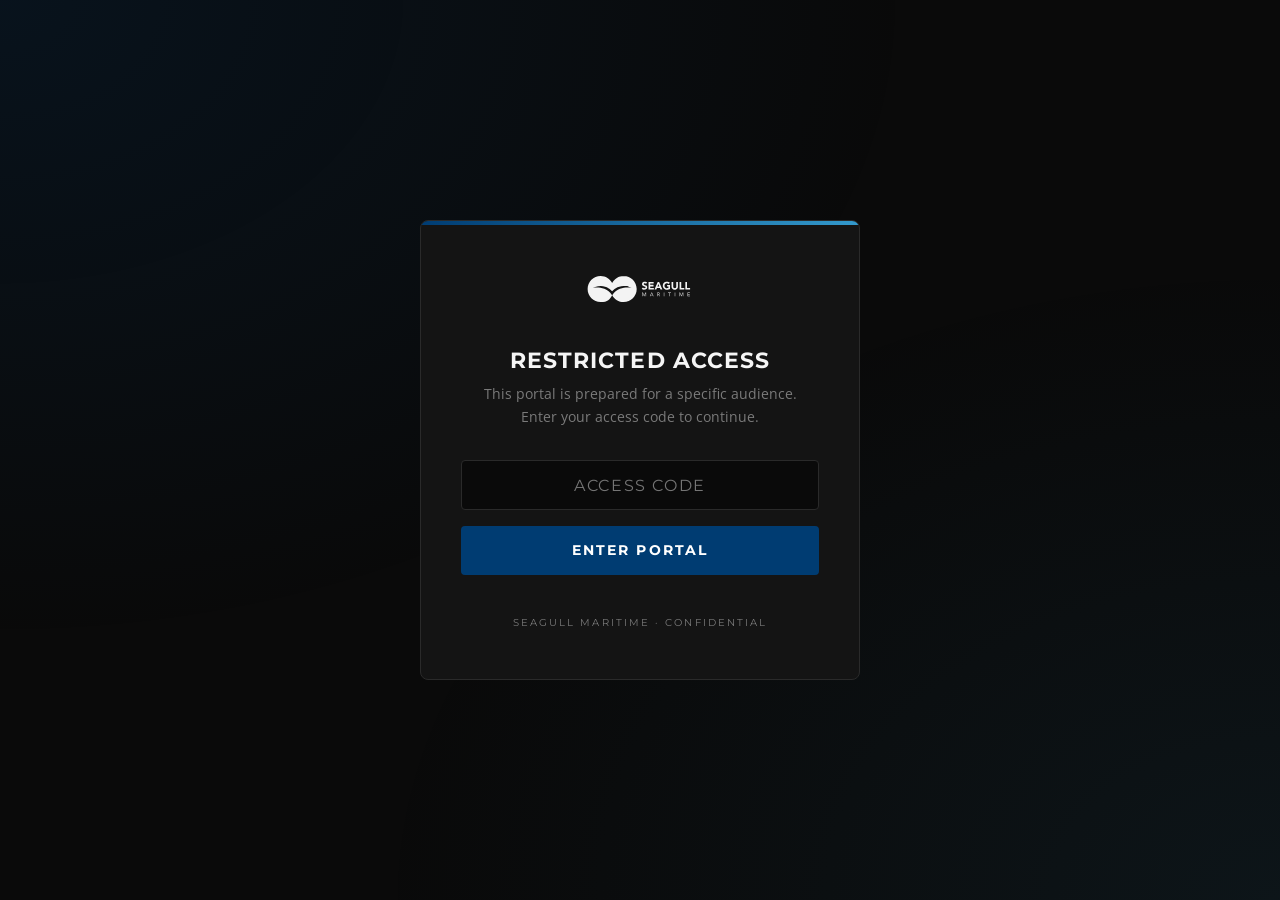
<file: index.html>
<!DOCTYPE html>
<html lang="en">
<head>
    <meta charset="UTF-8">
    <meta name="viewport" content="width=device-width, initial-scale=1.0">
    <meta name="robots" content="noindex, nofollow">
    <title>Seagull Maritime · Malta Compliance Portal</title>
    <link rel="preconnect" href="https://fonts.googleapis.com">
    <link rel="preconnect" href="https://fonts.gstatic.com" crossorigin>
    <link href="https://fonts.googleapis.com/css2?family=Montserrat:wght@400;600;700;800&family=Open+Sans:wght@400;600&display=swap" rel="stylesheet">
    <link rel="stylesheet" href="assets/css/malta.css?v=2">
    <style>
        /* Hero logo stage hidden on mobile */
        @media (max-width: 860px) {
            .hero__visual { display: none !important; }
            .hero__inner { grid-template-columns: 1fr !important; }
        }
        /* Malta hero treatment — 8-pointed cross silhouette as visual anchor */
        .malta-mark {
            width: 100%;
            max-width: 320px;
            height: auto;
            opacity: 0.85;
            filter: drop-shadow(0 0 24px rgba(0, 60, 114, 0.4));
        }
    </style>
</head>
<body>
    <!-- Gate enforcement -->
    <script src="assets/js/gate.js"></script>
    <script>window.MaltaGate && window.MaltaGate.enforce();</script>

    <!-- Header -->
    <header class="site-header">
        <div class="site-header__inner">
            <a href="index.html" class="site-header__logo" aria-label="Seagull Maritime">
                <img src="assets/img/seagull-white.svg" alt="Seagull Maritime">
            </a>
            <div class="site-header__prepared-for">
                <span class="eyebrow" style="padding-left:0;">Malta · 2026</span>
            </div>
        </div>
    </header>

    <!-- Hero -->
    <section class="hero">
        <div class="hero__bg-accent"></div>
        <div class="hero__bars"></div>
        <div class="hero__bars-2"></div>
        <div class="container hero__inner">
            <div class="hero__text">
                <span class="eyebrow">Voluntary Compliance Pack · 2026</span>
                <h1 class="hero__title">Ready for<br>Malta.</h1>
                <p class="hero__tagline">
                    A single, organised home for everything the Licensing Board
                    would expect to see — prepared proactively, available on request,
                    ready for interim recognition or formal review.
                </p>
                <dl class="hero__meta">
                    <div>
                        <dt>Prepared by</dt>
                        <dd>Seagull Maritime</dd>
                    </div>
                    <div>
                        <dt>For the attention of</dt>
                        <dd>Transport Malta · Licensing Board</dd>
                    </div>
                    <div>
                        <dt>Framework</dt>
                        <dd>S.L. 480.05 Schedule</dd>
                    </div>
                </dl>
            </div>
            <div class="hero__visual">
                <div class="hero__logo-stage">
                    <!-- Maltese cross + compass — subtle, institutional -->
                    <svg class="malta-mark" viewBox="0 0 200 200" xmlns="http://www.w3.org/2000/svg" aria-hidden="true">
                        <defs>
                            <linearGradient id="mc-grad" x1="0" y1="0" x2="1" y2="1">
                                <stop offset="0%" stop-color="#2E6BB8"/>
                                <stop offset="100%" stop-color="#003C72"/>
                            </linearGradient>
                        </defs>
                        <!-- 8-pointed Maltese cross (stylised) -->
                        <g fill="url(#mc-grad)" stroke="#3399CC" stroke-width="1.5" stroke-linejoin="round">
                            <polygon points="100,20 115,60 140,45 125,80 160,85 125,100 140,140 115,130 100,170 85,130 60,140 75,100 40,85 75,80 60,45 85,60"/>
                        </g>
                        <!-- Outer compass ring -->
                        <circle cx="100" cy="100" r="92" fill="none" stroke="#3399CC" stroke-width="0.8" stroke-dasharray="2 4" opacity="0.55"/>
                        <!-- Cardinal ticks -->
                        <g stroke="#3399CC" stroke-width="1.2" opacity="0.7">
                            <line x1="100" y1="4" x2="100" y2="14"/>
                            <line x1="100" y1="186" x2="100" y2="196"/>
                            <line x1="4" y1="100" x2="14" y2="100"/>
                            <line x1="186" y1="100" x2="196" y2="100"/>
                        </g>
                    </svg>
                </div>
            </div>
        </div>
    </section>

    <!-- Sections -->
    <section class="section">
        <div class="container">
            <div class="section__head">
                <span class="accent-bar"></span>
                <h2>What's inside</h2>
                <p>Six sections, each mapped to an element of the S.L. 480.05 Schedule — so a Licensing Board reviewer can see, at a glance, that every statutory touchpoint has been thought about, evidenced, and kept live.</p>
            </div>

            <div class="cards">

                <a href="approach/index.html" class="card">
                    <div class="card__index">01 · Approach</div>
                    <div class="card__title">Our Approach</div>
                    <div class="card__body">
                        Who we are, how we operate in Malta, and why we have chosen to prepare this pack voluntarily — ahead of any formal request.
                    </div>
                    <div class="card__cta">Open section</div>
                </a>

                <a href="standing/index.html" class="card">
                    <div class="card__index">02 · Standing</div>
                    <div class="card__title">Corporate Standing &amp; Insurance</div>
                    <div class="card__body">
                        Maltese incorporation, ownership structure, certified insurance policies, and the general corporate record required by the Schedule.
                    </div>
                    <div class="card__cta">Open section</div>
                </a>

                <a href="systems/index.html" class="card">
                    <div class="card__index">03 · Systems</div>
                    <div class="card__title">Management Systems</div>
                    <div class="card__body">
                        ISO 28007, 9001, 28000, 45001 and 18788 alignment — the QMS / RMS evidence the Schedule expects to see from an internationally-recognised accreditation body.
                    </div>
                    <div class="card__cta">Open section</div>
                </a>

                <a href="procedures/index.html" class="card">
                    <div class="card__index">04 · Procedures</div>
                    <div class="card__title">SOPs &amp; Rules on Use of Force</div>
                    <div class="card__body">
                        Standard Operating Procedures, Rules on the Use of Force, and operational controls for PCASP teams deployed from Malta-licensed engagements.
                    </div>
                    <div class="card__cta">Open section</div>
                </a>

                <a href="personnel/index.html" class="card">
                    <div class="card__index">05 · Personnel</div>
                    <div class="card__title">Personnel &amp; PCASP</div>
                    <div class="card__body">
                        Qualifications, training, competence records and the PCASP roster — available on request, evidencing every operator deployed under Maltese scope.
                    </div>
                    <div class="card__cta">Open section</div>
                </a>

                <a href="live.html" class="card">
                    <div class="card__index">06 · Live</div>
                    <div class="card__title">Ongoing Updates</div>
                    <div class="card__body">
                        A living feed of document updates, new releases and compliance movements — so the Licensing Board always sees the latest, not a snapshot.
                    </div>
                    <div class="card__cta">See latest</div>
                </a>

            </div>
        </div>
    </section>

    <!-- Footer -->
    <footer class="site-footer">
        <div class="site-footer__inner">
            <div class="site-footer__mark">
                <img src="assets/img/seagull-white.svg" alt="Seagull Maritime">
            </div>
            <div class="site-footer__tag">
                Your Watch.
                <strong>Our Standard.</strong>
            </div>
            <div class="site-footer__meta">
                Confidential · Prepared for Transport Malta Licensing Board · 2026
            </div>
        </div>
    </footer>
</body>
</html>
</file>
<file: assets/css/malta.css>
/* =========================================================
   SEAGULL MARITIME × MALTA LICENSING PORTAL
   Design system v0.1 — Piece 1 foundation
   ========================================================= */

:root {
    /* Core palette */
    --black: #0A0A0A;
    --surface: #141414;
    --surface-raised: #1C1C1C;
    --surface-border: #2A2A2A;

    /* Malta palette (Seagull navy + institutional blue accent) */
    --malta-primary: #003C72;
    --malta-primary-bright: #2E6BB8;
    --malta-accent: #3399CC;
    --malta-accent-bright: #4FB3E0;

    /* Text */
    --text-primary: #F5F5F5;
    --text-secondary: #B8B8B8;
    --text-muted: #7A7A7A;

    /* Accents */
    --glow-primary: 0 0 32px rgba(0, 60, 114, 0.45);
    --glow-accent: 0 0 24px rgba(51, 153, 204, 0.30);

    /* Type */
    --font-display: 'Montserrat', system-ui, -apple-system, sans-serif;
    --font-body: 'Open Sans', system-ui, -apple-system, sans-serif;

    /* Layout */
    --radius: 4px;
    --radius-lg: 8px;
    --max-width: 1280px;
    --section-pad: clamp(2rem, 6vw, 6rem);
}

/* ========== Reset ========== */
*, *::before, *::after {
    box-sizing: border-box;
    margin: 0;
    padding: 0;
}

html {
    scroll-behavior: smooth;
    -webkit-font-smoothing: antialiased;
}

body {
    font-family: var(--font-body);
    background: var(--black);
    color: var(--text-primary);
    line-height: 1.6;
    min-height: 100vh;
    overflow-x: hidden;
}

/* Subtle texture on body — depth without noise */
body::before {
    content: '';
    position: fixed;
    inset: 0;
    background:
        radial-gradient(ellipse at top left, rgba(0, 60, 114, 0.18) 0%, transparent 50%),
        radial-gradient(ellipse at bottom right, rgba(51, 153, 204, 0.08) 0%, transparent 50%);
    pointer-events: none;
    z-index: 0;
}

/* ========== Typography ========== */
h1, h2, h3, h4 {
    font-family: var(--font-display);
    font-weight: 700;
    letter-spacing: -0.01em;
    line-height: 1.2;
}

h1 {
    font-size: clamp(2.25rem, 5vw, 4rem);
    text-transform: uppercase;
    letter-spacing: 0.02em;
}

h2 {
    font-size: clamp(1.75rem, 3vw, 2.5rem);
    text-transform: uppercase;
}

h3 {
    font-size: 1.25rem;
    text-transform: uppercase;
    letter-spacing: 0.03em;
}

p { color: var(--text-secondary); }

.eyebrow {
    font-family: var(--font-display);
    font-size: 0.75rem;
    font-weight: 600;
    text-transform: uppercase;
    letter-spacing: 0.2em;
    color: var(--malta-accent);
    display: inline-block;
    position: relative;
    padding-left: 2.5rem;
}
.eyebrow::before {
    content: '';
    position: absolute;
    left: 0;
    top: 50%;
    width: 2rem;
    height: 2px;
    background: var(--malta-primary);
}

/* ========== Layout ========== */
.container {
    max-width: var(--max-width);
    margin: 0 auto;
    padding: 0 clamp(1.25rem, 4vw, 3rem);
    position: relative;
    z-index: 1;
}

/* ========== Header ========== */
.site-header {
    position: sticky;
    top: 0;
    background: rgba(10, 10, 10, 0.92);
    backdrop-filter: blur(12px);
    border-bottom: 1px solid var(--surface-border);
    z-index: 100;
}

.site-header__inner {
    display: flex;
    align-items: center;
    justify-content: space-between;
    padding: 1rem clamp(1.25rem, 4vw, 3rem);
    max-width: var(--max-width);
    margin: 0 auto;
}

.site-header__logo img {
    height: 42px;
    width: auto;
    display: block;
}

.site-header__prepared-for {
    display: flex;
    align-items: center;
    gap: 0.75rem;
    font-family: var(--font-display);
    font-size: 0.7rem;
    font-weight: 600;
    text-transform: uppercase;
    letter-spacing: 0.15em;
    color: var(--text-muted);
}

.site-header__prepared-for::before {
    content: 'Prepared for';
    color: var(--text-muted);
}

/* ========== Back-to-home breadcrumb ==========
   Sits directly below the site header on chapter pages.
   Homepage (index.html) does not include this strip. */
.page-back {
    background: rgba(0, 60, 114, 0.18);
    border-bottom: 1px solid rgba(255, 255, 255, 0.05);
    padding: 0.7rem 0;
}
.page-back__inner {
    max-width: var(--max-width);
    margin: 0 auto;
    padding: 0 1.5rem;
}
.page-back__link {
    font-family: var(--font-display);
    font-size: 0.82rem;
    font-weight: 600;
    letter-spacing: 0.04em;
    color: var(--malta-accent-bright);
    text-decoration: none;
    display: inline-flex;
    align-items: center;
    gap: 0.45rem;
    transition: color 0.15s ease, transform 0.15s ease;
}
.page-back__link:hover {
    color: #ffffff;
    transform: translateX(-2px);
}
.page-back__arrow {
    font-size: 1rem;
    line-height: 1;
}

/* ========== Inline VIEW button (used in evidence tables) ========== */
.view-btn {
    display: inline-flex;
    align-items: center;
    gap: 0.4rem;
    padding: 0.35rem 0.75rem;
    background: rgba(51, 153, 204, 0.12);
    border: 1px solid var(--malta-accent);
    border-radius: 3px;
    font-family: var(--font-display);
    font-size: 0.7rem;
    font-weight: 700;
    letter-spacing: 0.1em;
    text-transform: uppercase;
    color: var(--malta-accent-bright);
    text-decoration: none;
    white-space: nowrap;
    transition: background 0.15s ease, color 0.15s ease, transform 0.15s ease;
}
.view-btn:hover {
    background: var(--malta-accent);
    color: #ffffff;
    transform: translateY(-1px);
}
.view-btn__arrow {
    font-size: 0.85rem;
    line-height: 1;
}
.view-btn--muted {
    color: var(--text-muted);
    border-color: var(--surface-border);
    background: transparent;
    cursor: default;
    pointer-events: none;
}

/* ========== Integrated oversight banner (Section 03 Systems) ========== */
.integrated-banner {
    margin: 1.5rem 0 0;
    padding: 1.75rem 2rem;
    background:
        linear-gradient(135deg, rgba(0, 60, 114, 0.45) 0%, rgba(46, 107, 184, 0.18) 100%);
    border: 1px solid var(--malta-accent);
    border-radius: var(--radius-lg);
    position: relative;
    overflow: hidden;
}
.integrated-banner::before {
    content: '';
    position: absolute;
    top: 0; left: 0; right: 0;
    height: 4px;
    background: linear-gradient(90deg, var(--malta-primary), var(--malta-accent), var(--malta-accent-bright));
}
.integrated-banner__label {
    font-family: var(--font-display);
    font-size: 0.72rem;
    font-weight: 700;
    text-transform: uppercase;
    letter-spacing: 0.2em;
    color: var(--malta-accent-bright);
    margin-bottom: 0.4rem;
}
.integrated-banner__title {
    font-family: var(--font-display);
    font-size: 1.4rem;
    font-weight: 700;
    color: var(--text-primary);
    margin-bottom: 0.6rem;
    letter-spacing: -0.01em;
    line-height: 1.2;
}
.integrated-banner__body {
    font-size: 0.95rem;
    color: var(--text-secondary);
    line-height: 1.6;
    max-width: 800px;
}

/* ========== ISO card "View certificate" link ========== */
.iso-card__cert-link {
    display: inline-flex;
    align-items: center;
    gap: 0.35rem;
    margin-top: 0.7rem;
    font-family: var(--font-display);
    font-size: 0.7rem;
    font-weight: 700;
    letter-spacing: 0.1em;
    text-transform: uppercase;
    color: var(--malta-accent-bright);
    text-decoration: none;
    transition: color 0.15s ease, transform 0.15s ease;
}
.iso-card__cert-link:hover {
    color: #ffffff;
    transform: translateX(2px);
}
.iso-card__cert-link__arrow {
    font-size: 0.85rem;
    line-height: 1;
}

/* ========== Hero ========== */
.hero {
    position: relative;
    padding: clamp(2.25rem, 6vw, 5rem) 0 clamp(1rem, 2vw, 1.75rem);
    overflow: hidden;
}

.hero__bg-accent {
    position: absolute;
    top: 0;
    right: 0;
    width: 60%;
    height: 100%;
    background: linear-gradient(135deg, transparent 60%, rgba(0, 60, 114, 0.06) 100%);
    pointer-events: none;
}

/* Wavy Malta-blue accent band — the signature visual flourish.
   Used in the hero (bottom half) and echoed in the section below.
   MASKED: the hero text column (left 55%) is cut out of the wave
   layer using a linear-gradient mask. Waves are therefore invisible
   where text sits, so we can crank opacity for drama elsewhere. */
.hero__bars {
    position: absolute;
    left: 0;
    right: 0;
    bottom: -6%;
    height: 60%;
    transform: rotate(-4deg) scale(1.1);
    background-image: url('../img/bg-waves-red.svg');
    background-size: 100% 100%;
    background-repeat: no-repeat;
    opacity: 0.85;
    pointer-events: none;
    filter: blur(0.3px);
    /* Left 55% transparent (hides waves behind hero text), */
    /* then smooth ramp to fully opaque at 78% and beyond. */
    -webkit-mask-image: linear-gradient(to right, transparent 0%, transparent 48%, black 78%, black 100%);
    mask-image: linear-gradient(to right, transparent 0%, transparent 48%, black 78%, black 100%);
}

/* Secondary wave — faster, tighter, top-right of hero for depth.
   Sits in empty area by design, so minimal masking needed —
   just a soft top fade so it doesn't clip into the sticky header. */
.hero__bars-2 {
    position: absolute;
    top: -15%;
    right: -10%;
    width: 70%;
    height: 55%;
    transform: rotate(2deg);
    background-image: url('../img/bg-waves-compact.svg');
    background-size: 100% 100%;
    background-repeat: no-repeat;
    opacity: 0.55;
    pointer-events: none;
    -webkit-mask-image: linear-gradient(to bottom, transparent 0%, black 35%, black 100%);
    mask-image: linear-gradient(to bottom, transparent 0%, black 35%, black 100%);
}

/* Single-column layout (mobile) — hero text stacks above the visual,
   so a left-right mask doesn't work. Flip to a top-bottom mask that
   hides the waves behind the upper text block and reveals them lower. */
@media (max-width: 959px) {
    .hero__bars {
        -webkit-mask-image: linear-gradient(to bottom, transparent 0%, transparent 45%, black 75%, black 100%);
        mask-image: linear-gradient(to bottom, transparent 0%, transparent 45%, black 75%, black 100%);
    }
}

.hero__inner {
    position: relative;
    z-index: 2;
    display: grid;
    grid-template-columns: 1fr;
    gap: 3rem;
    align-items: center;
}

@media (min-width: 960px) {
    .hero__inner {
        grid-template-columns: 1.3fr 1fr;
    }
}

.hero__title {
    margin: 1.25rem 0 1.5rem;
    background: linear-gradient(90deg, #FFFFFF 0%, #F5F5F5 50%, #E0E0E0 100%);
    -webkit-background-clip: text;
    background-clip: text;
    -webkit-text-fill-color: transparent;
    /* Pecten is injected after "Shell" as an inline-block image */
}

.hero__title-pecten {
    /* Sized to sit on the cap line of the word "Shell". */
    /* 0.9em scales with the responsive h1 font-size, so it stays balanced */
    /* at every breakpoint without a second media query. */
    height: 0.9em;
    width: auto;
    display: inline-block;
    /* Positive vertical-align lifts the logo up onto the cap line of "Shell" */
    vertical-align: 0.12em;
    margin-left: 0.3em;
    margin-right: 0.05em;
    /* Small drop-shadow so the pecten reads cleanly against the red glow */
    filter: drop-shadow(0 2px 8px rgba(0, 0, 0, 0.4));
}

.hero__tagline {
    font-size: 1.15rem;
    max-width: 42ch;
    color: var(--text-secondary);
    margin-bottom: 2rem;
}

.hero__meta {
    display: flex;
    gap: 2rem;
    flex-wrap: wrap;
    padding-top: 1.5rem;
    border-top: 1px solid var(--surface-border);
    font-family: var(--font-display);
    font-size: 0.8rem;
    text-transform: uppercase;
    letter-spacing: 0.08em;
}
.hero__meta dt {
    color: var(--text-muted);
    margin-bottom: 0.25rem;
}
.hero__meta dd {
    color: var(--malta-accent);
    font-weight: 600;
}

.hero__visual {
    position: relative;
    display: flex;
    align-items: center;
    justify-content: center;
    min-height: 280px;
}

.hero__logo-stage {
    position: relative;
    width: 100%;
    max-width: 420px;
    padding: 0;
    background: transparent;
}

.hero__logo-stage img {
    width: 100%;
    height: auto;
    display: block;
    /* Drop-shadow hugs the actual artwork (bird + text) so the glow */
    /* follows the letterforms instead of drawing a box behind them. */
    filter: drop-shadow(0 0 18px rgba(0, 60, 114, 0.35)) drop-shadow(0 0 32px rgba(51, 153, 204, 0.15));
}

/* ========== Section ========== */
.section {
    padding: clamp(1.5rem, 3vw, 3rem) 0 var(--section-pad);
    position: relative;
    overflow: hidden;
}

/* Wave accent — sits behind the section header area, tails off before cards.
   MASKED: a radial gradient carves a transparent hole around the heading
   (top-left) so the text reads clean, while waves flow strongly in the
   top-right and lower areas. */
.section::before {
    content: '';
    position: absolute;
    top: -5%;
    left: -8%;
    right: -8%;
    height: 55%;
    background-image: url('../img/bg-waves-compact.svg');
    background-size: 100% 100%;
    background-repeat: no-repeat;
    transform: rotate(-2deg);
    opacity: 0.55;
    pointer-events: none;
    z-index: 0;
    /* Radial mask: transparent hole centred on the top-left heading area, */
    /* fading to opaque outside a ~48% radius. */
    -webkit-mask-image: radial-gradient(ellipse 55% 70% at 22% 35%, transparent 0%, transparent 40%, black 85%);
    mask-image: radial-gradient(ellipse 55% 70% at 22% 35%, transparent 0%, transparent 40%, black 85%);
}

.section > .container {
    position: relative;
    z-index: 1;
}

.section__head {
    margin-bottom: 2.25rem;
    max-width: 720px;
    position: relative;
}

.section__head h2 {
    margin-top: 0.75rem;
}

.section__head p {
    margin-top: 1rem;
    font-size: 1.05rem;
}

/* ========== Cards Grid ========== */
.cards {
    display: grid;
    grid-template-columns: repeat(auto-fit, minmax(280px, 1fr));
    gap: 1.25rem;
}

.card {
    position: relative;
    background: var(--surface);
    border: 1px solid var(--surface-border);
    border-radius: var(--radius-lg);
    padding: 2rem 1.75rem 1.75rem;
    text-decoration: none;
    color: inherit;
    overflow: hidden;
    transition: transform 0.3s ease, border-color 0.3s ease, box-shadow 0.3s ease;
    display: flex;
    flex-direction: column;
    min-height: 220px;
}

.card::before {
    content: '';
    position: absolute;
    top: 0;
    left: 0;
    right: 0;
    height: 3px;
    background: linear-gradient(90deg, var(--malta-primary) 0%, var(--malta-accent) 100%);
    transform: scaleX(0);
    transform-origin: left;
    transition: transform 0.4s ease;
}

.card:hover {
    transform: translateY(-4px);
    border-color: var(--malta-primary);
    box-shadow: var(--glow-primary);
}

.card:hover::before {
    transform: scaleX(1);
}

.card__index {
    font-family: var(--font-display);
    font-size: 0.7rem;
    font-weight: 700;
    letter-spacing: 0.2em;
    color: var(--malta-accent);
    margin-bottom: 1rem;
}

.card__title {
    font-family: var(--font-display);
    font-size: 1.4rem;
    font-weight: 700;
    text-transform: uppercase;
    letter-spacing: 0.01em;
    color: var(--text-primary);
    margin-bottom: 0.75rem;
}

.card__body {
    color: var(--text-secondary);
    font-size: 0.95rem;
    flex: 1;
}

.card__cta {
    margin-top: 1.5rem;
    font-family: var(--font-display);
    font-size: 0.75rem;
    font-weight: 600;
    text-transform: uppercase;
    letter-spacing: 0.15em;
    color: var(--malta-accent);
    display: flex;
    align-items: center;
    gap: 0.5rem;
}

.card__cta::after {
    content: '→';
    transition: transform 0.3s ease;
}

.card:hover .card__cta::after {
    transform: translateX(4px);
}

.card--coming-soon {
    opacity: 0.55;
    pointer-events: none;
}
.card--coming-soon .card__cta {
    color: var(--text-muted);
}
.card--coming-soon .card__cta::after {
    content: '· coming soon';
}

/* ========== Footer ========== */
.site-footer {
    border-top: 1px solid var(--surface-border);
    padding: 3rem 0 2rem;
    margin-top: 4rem;
    background: var(--surface);
}

.site-footer__inner {
    max-width: var(--max-width);
    margin: 0 auto;
    padding: 0 clamp(1.25rem, 4vw, 3rem);
    display: grid;
    gap: 2rem;
    grid-template-columns: 1fr;
    align-items: center;
}

@media (min-width: 720px) {
    .site-footer__inner {
        grid-template-columns: 1fr auto 1fr;
    }
}

.site-footer__mark img {
    height: 32px;
    width: auto;
    opacity: 0.85;
}

.site-footer__tag {
    font-family: var(--font-display);
    font-size: 0.75rem;
    letter-spacing: 0.15em;
    text-transform: uppercase;
    color: var(--text-muted);
    text-align: center;
}
.site-footer__tag strong {
    color: var(--malta-accent);
    display: block;
}

.site-footer__meta {
    font-family: var(--font-display);
    font-size: 0.7rem;
    letter-spacing: 0.1em;
    text-transform: uppercase;
    color: var(--text-muted);
    text-align: right;
}

/* ========== Gate page ========== */
.gate {
    min-height: 100vh;
    display: flex;
    align-items: center;
    justify-content: center;
    padding: 2rem;
}

.gate__card {
    width: 100%;
    max-width: 440px;
    background: var(--surface);
    border: 1px solid var(--surface-border);
    border-radius: var(--radius-lg);
    padding: 3rem 2.5rem;
    text-align: center;
    position: relative;
    overflow: hidden;
}

.gate__card::before {
    content: '';
    position: absolute;
    top: 0; left: 0; right: 0;
    height: 4px;
    background: linear-gradient(90deg, var(--malta-primary) 0%, var(--malta-accent) 100%);
}

.gate__logo {
    height: 40px;
    width: auto;
    margin-bottom: 2rem;
    opacity: 0.95;
}

.gate__title {
    font-family: var(--font-display);
    font-size: 1.35rem;
    text-transform: uppercase;
    letter-spacing: 0.05em;
    margin-bottom: 0.5rem;
}

.gate__note {
    font-size: 0.9rem;
    color: var(--text-muted);
    margin-bottom: 2rem;
}

.gate__input {
    width: 100%;
    background: var(--black);
    border: 1px solid var(--surface-border);
    border-radius: var(--radius);
    padding: 0.9rem 1rem;
    font-family: var(--font-display);
    font-size: 1rem;
    color: var(--text-primary);
    text-align: center;
    letter-spacing: 0.1em;
    text-transform: uppercase;
    transition: border-color 0.2s ease;
}
.gate__input:focus {
    outline: none;
    border-color: var(--malta-accent);
}

.gate__button {
    width: 100%;
    margin-top: 1rem;
    background: var(--malta-primary);
    color: #fff;
    border: none;
    border-radius: var(--radius);
    padding: 0.95rem 1rem;
    font-family: var(--font-display);
    font-size: 0.9rem;
    font-weight: 700;
    text-transform: uppercase;
    letter-spacing: 0.15em;
    cursor: pointer;
    transition: background 0.2s ease, transform 0.2s ease;
}
.gate__button:hover {
    background: var(--malta-primary-bright);
    transform: translateY(-1px);
}

.gate__error {
    display: none;
    margin-top: 1rem;
    color: var(--malta-primary-bright);
    font-size: 0.85rem;
}
.gate__error.is-visible {
    display: block;
}

.gate__footer-mark {
    margin-top: 2.5rem;
    font-family: var(--font-display);
    font-size: 0.65rem;
    letter-spacing: 0.2em;
    text-transform: uppercase;
    color: var(--text-muted);
}

/* ========== Utilities ========== */
.text-red { color: var(--malta-primary); }
.text-yellow { color: var(--malta-accent); }
.accent-bar {
    display: inline-block;
    width: 48px;
    height: 3px;
    background: linear-gradient(90deg, var(--malta-primary), var(--malta-accent));
    margin-bottom: 1rem;
}

/* =========================================================
   SUB-PAGE COMPONENTS
   Used by /audit/ sub-pages and any other multi-page section.
   All assume the site-header above them remains sticky.
   ========================================================= */

/* ---------- Sticky sub-nav ----------
   Thin, always-on functional wayfinder. Sits directly below the
   main site-header and stays pinned to top on scroll. Three zones:
   back-link left, dot nav centre, next link right. */
.sub-nav {
    position: sticky;
    top: 74px;  /* directly below site-header (header is ~74px tall) */
    background: rgba(10, 10, 10, 0.94);
    backdrop-filter: blur(10px);
    border-bottom: 1px solid var(--surface-border);
    z-index: 90;
}

.sub-nav__inner {
    max-width: var(--max-width);
    margin: 0 auto;
    padding: 0.75rem clamp(1.25rem, 4vw, 3rem);
    display: grid;
    grid-template-columns: 1fr auto 1fr;
    gap: 1rem;
    align-items: center;
}

.sub-nav__back,
.sub-nav__next {
    font-family: var(--font-display);
    font-size: 0.7rem;
    font-weight: 600;
    text-transform: uppercase;
    letter-spacing: 0.15em;
    color: var(--text-muted);
    text-decoration: none;
    display: inline-flex;
    align-items: center;
    gap: 0.5rem;
    transition: color 0.2s ease;
}
.sub-nav__back:hover,
.sub-nav__next:hover {
    color: var(--malta-accent);
}

.sub-nav__back::before { content: '←'; }
.sub-nav__next { justify-self: end; }
.sub-nav__next::after { content: '→'; }

/* Dot nav — compressed journey ribbon for the sticky sub-nav */
.sub-nav__dots {
    display: flex;
    gap: 0.4rem;
    align-items: center;
    justify-self: center;
}

.sub-nav__dot {
    width: 10px;
    height: 10px;
    border-radius: 50%;
    background: transparent;
    border: 1.5px solid var(--text-muted);
    display: block;
    transition: all 0.2s ease;
    position: relative;
}
.sub-nav__dot:hover {
    border-color: var(--malta-accent);
    transform: scale(1.2);
}
.sub-nav__dot--current {
    background: var(--malta-primary);
    border-color: var(--malta-primary);
    box-shadow: 0 0 12px rgba(0, 60, 114, 0.6);
}
.sub-nav__dot--done {
    background: var(--malta-accent);
    border-color: var(--malta-accent);
}

/* Tooltip on hover so the dots are discoverable without labels */
.sub-nav__dot[data-label] {
    position: relative;
}
.sub-nav__dot[data-label]::after {
    content: attr(data-label);
    position: absolute;
    top: calc(100% + 8px);
    left: 50%;
    transform: translateX(-50%);
    background: var(--surface-raised);
    border: 1px solid var(--surface-border);
    padding: 0.35rem 0.65rem;
    font-family: var(--font-display);
    font-size: 0.65rem;
    letter-spacing: 0.1em;
    text-transform: uppercase;
    color: var(--text-primary);
    white-space: nowrap;
    border-radius: var(--radius);
    opacity: 0;
    pointer-events: none;
    transition: opacity 0.15s ease;
}
.sub-nav__dot[data-label]:hover::after { opacity: 1; }

/* ---------- Breadcrumb ----------
   Sits just under the sub-nav at the top of page content. */
.breadcrumb {
    padding: 1.25rem clamp(1.25rem, 4vw, 3rem) 0;
    max-width: var(--max-width);
    margin: 0 auto;
    font-family: var(--font-display);
    font-size: 0.7rem;
    letter-spacing: 0.12em;
    text-transform: uppercase;
    color: var(--text-muted);
    position: relative;
    z-index: 1;
}
.breadcrumb a {
    color: var(--text-secondary);
    text-decoration: none;
    transition: color 0.2s ease;
}
.breadcrumb a:hover { color: var(--malta-accent); }
.breadcrumb__sep {
    color: var(--surface-border);
    margin: 0 0.5rem;
}
.breadcrumb__current { color: var(--malta-accent); }

/* ---------- Sub-hero ----------
   Narrower and shorter than the main hero, same DNA. Used to open
   any audit sub-page with a chapter title and one-line orientation. */
.sub-hero {
    position: relative;
    padding: clamp(2rem, 5vw, 4rem) 0 clamp(1.5rem, 3vw, 2.5rem);
    overflow: hidden;
}

.sub-hero__inner {
    position: relative;
    z-index: 2;
    max-width: 820px;
}

.sub-hero__chapter {
    font-family: var(--font-display);
    font-size: 0.75rem;
    font-weight: 700;
    letter-spacing: 0.25em;
    text-transform: uppercase;
    color: var(--malta-accent);
    display: inline-flex;
    align-items: baseline;
    gap: 0.75rem;
    margin-bottom: 1rem;
}
.sub-hero__chapter-num {
    font-size: 2rem;
    color: var(--malta-primary);
    letter-spacing: 0;
    font-weight: 800;
}

.sub-hero__title {
    font-family: var(--font-display);
    font-size: clamp(2rem, 4vw, 3rem);
    font-weight: 700;
    text-transform: uppercase;
    letter-spacing: 0.01em;
    line-height: 1.1;
    background: linear-gradient(90deg, #FFFFFF 0%, #E0E0E0 100%);
    -webkit-background-clip: text;
    background-clip: text;
    -webkit-text-fill-color: transparent;
    margin-bottom: 1rem;
}

.sub-hero__tagline {
    font-size: 1.05rem;
    color: var(--text-secondary);
    max-width: 60ch;
}

/* Reuse hero wave layers at reduced scale for sub-hero depth */
.sub-hero__waves {
    position: absolute;
    top: -20%;
    right: -10%;
    width: 65%;
    height: 110%;
    transform: rotate(-3deg);
    background-image: url('../img/bg-waves-compact.svg');
    background-size: 100% 100%;
    background-repeat: no-repeat;
    opacity: 0.55;
    pointer-events: none;
    -webkit-mask-image: linear-gradient(to left, black 0%, black 35%, transparent 85%);
    mask-image: linear-gradient(to left, black 0%, black 35%, transparent 85%);
}

/* ---------- Journey ribbon (feature version) ----------
   The BIG visual timeline that lives on /audit/index.html only.
   Seven numbered stops along a horizontal line, each clickable.
   This is the marketing element — dramatic, illustrative. */
.journey {
    padding: clamp(2rem, 4vw, 3.5rem) 0 clamp(1rem, 2vw, 2rem);
    position: relative;
}

.journey__label {
    font-family: var(--font-display);
    font-size: 0.7rem;
    font-weight: 700;
    letter-spacing: 0.2em;
    text-transform: uppercase;
    color: var(--malta-accent);
    margin-bottom: 1.25rem;
    padding-left: 2.5rem;
    position: relative;
}
.journey__label::before {
    content: '';
    position: absolute;
    left: 0;
    top: 50%;
    width: 2rem;
    height: 2px;
    background: var(--malta-primary);
}

.journey__track {
    position: relative;
    display: grid;
    grid-template-columns: repeat(7, 1fr);
    gap: 0.5rem;
    padding: 2.5rem 0 1rem;
}

/* The connecting line behind the stops */
.journey__track::before {
    content: '';
    position: absolute;
    top: 3.25rem;
    left: 7.14%;   /* centre of first stop (1/14 of width) */
    right: 7.14%;  /* centre of last stop */
    height: 3px;
    background: linear-gradient(90deg, var(--malta-primary), var(--malta-accent));
    z-index: 0;
    border-radius: 2px;
    opacity: 0.6;
}

.journey__stop {
    position: relative;
    z-index: 1;
    display: flex;
    flex-direction: column;
    align-items: center;
    text-align: center;
    text-decoration: none;
    color: inherit;
}

.journey__stop-num {
    width: 52px;
    height: 52px;
    border-radius: 50%;
    background: var(--surface);
    border: 2px solid var(--surface-border);
    display: flex;
    align-items: center;
    justify-content: center;
    font-family: var(--font-display);
    font-size: 0.95rem;
    font-weight: 800;
    color: var(--text-primary);
    transition: all 0.3s ease;
    margin-bottom: 0.85rem;
    position: relative;
}
.journey__stop-num::before {
    content: '';
    position: absolute;
    inset: -6px;
    border-radius: 50%;
    border: 1px solid transparent;
    transition: border-color 0.3s ease;
}

.journey__stop:hover .journey__stop-num {
    border-color: var(--malta-primary);
    background: var(--surface-raised);
    color: var(--malta-accent);
    transform: translateY(-2px);
    box-shadow: 0 0 20px rgba(0, 60, 114, 0.35);
}
.journey__stop:hover .journey__stop-num::before {
    border-color: rgba(51, 153, 204, 0.3);
}

.journey__stop-label {
    font-family: var(--font-display);
    font-size: 0.72rem;
    font-weight: 600;
    letter-spacing: 0.08em;
    text-transform: uppercase;
    color: var(--text-secondary);
    transition: color 0.3s ease;
    max-width: 100%;
    line-height: 1.3;
}

.journey__stop:hover .journey__stop-label {
    color: var(--malta-accent);
}

/* Mobile — ribbon becomes a vertical timeline */
@media (max-width: 760px) {
    .journey__track {
        grid-template-columns: 1fr;
        gap: 1.25rem;
        padding: 1rem 0;
    }
    .journey__track::before {
        top: 0;
        bottom: 0;
        left: 25px;
        right: auto;
        width: 3px;
        height: auto;
        background: linear-gradient(180deg, var(--malta-primary), var(--malta-accent));
    }
    .journey__stop {
        flex-direction: row;
        align-items: center;
        text-align: left;
        gap: 1rem;
    }
    .journey__stop-num {
        margin-bottom: 0;
        flex-shrink: 0;
    }
    .journey__stop-label {
        font-size: 0.85rem;
    }
}

/* ---------- Sub-page card grid (extends .card) ----------
   Used on /audit/index.html below the journey ribbon. */
.sub-cards {
    display: grid;
    grid-template-columns: repeat(auto-fit, minmax(300px, 1fr));
    gap: 1.25rem;
}

.sub-card__stat {
    font-family: var(--font-display);
    font-size: 0.7rem;
    font-weight: 600;
    letter-spacing: 0.12em;
    text-transform: uppercase;
    color: var(--malta-accent);
    margin-top: 0.75rem;
    padding-top: 0.75rem;
    border-top: 1px solid var(--surface-border);
}

/* ---------- Timeline spine (chapter 01)
   Vertical story spine. Events flow down the left, phase dividers break
   the journey into acts. Milestone events get red/yellow accent.  */

.timeline {
    position: relative;
    padding: 1rem 0 3rem;
    max-width: 880px;
    margin: 0 auto;
}

/* The spine itself — a thin gradient line down the left */
.timeline::before {
    content: '';
    position: absolute;
    left: 28px;
    top: 0;
    bottom: 0;
    width: 2px;
    background: linear-gradient(180deg,
        transparent 0%,
        var(--malta-primary) 8%,
        var(--malta-accent) 50%,
        var(--malta-primary) 92%,
        transparent 100%);
    opacity: 0.6;
    z-index: 0;
}

/* Phase divider — a full-width banner that interrupts the spine */
.timeline__phase {
    position: relative;
    margin: 2.5rem 0 1.5rem;
    padding-left: 72px;
    z-index: 2;
}

.timeline__phase:first-child { margin-top: 0.5rem; }

.timeline__phase::before {
    content: '';
    position: absolute;
    left: 17px;
    top: 50%;
    transform: translateY(-50%);
    width: 24px;
    height: 24px;
    border-radius: 50%;
    background: var(--black);
    border: 3px solid var(--malta-primary);
    box-shadow: 0 0 0 4px rgba(0, 60, 114, 0.15);
    z-index: 3;
}

.timeline__phase-num {
    display: inline-block;
    font-family: var(--font-display);
    font-size: 0.68rem;
    font-weight: 700;
    letter-spacing: 0.18em;
    text-transform: uppercase;
    color: var(--malta-accent);
    padding: 0.25rem 0.6rem;
    border: 1px solid rgba(51, 153, 204, 0.35);
    border-radius: 999px;
    margin-bottom: 0.5rem;
}

.timeline__phase-title {
    font-family: var(--font-display);
    font-size: clamp(1.25rem, 2.2vw, 1.6rem);
    font-weight: 700;
    color: #fff;
    margin: 0 0 0.3rem;
    line-height: 1.2;
}

.timeline__phase-sub {
    font-size: 0.85rem;
    color: var(--text-muted);
    margin: 0;
    max-width: 60ch;
}

/* Individual event */
.timeline__event {
    position: relative;
    padding: 0.6rem 0 0.6rem 72px;
    margin: 0.25rem 0;
    z-index: 2;
}

.timeline__event::before {
    content: '';
    position: absolute;
    left: 22px;
    top: 1.15rem;
    width: 14px;
    height: 14px;
    border-radius: 50%;
    background: var(--black);
    border: 2px solid rgba(255, 255, 255, 0.55);
    z-index: 3;
    transition: all 0.2s ease;
}

.timeline__event:hover::before {
    background: var(--malta-accent);
    border-color: var(--malta-accent);
    box-shadow: 0 0 0 4px rgba(51, 153, 204, 0.18);
}

.timeline__event-date {
    display: inline-block;
    font-family: var(--font-display);
    font-size: 0.7rem;
    font-weight: 700;
    letter-spacing: 0.14em;
    text-transform: uppercase;
    color: var(--malta-accent);
    margin-bottom: 0.25rem;
}

.timeline__event-headline {
    font-family: var(--font-display);
    font-size: 1.05rem;
    font-weight: 700;
    color: #fff;
    margin: 0 0 0.35rem;
    line-height: 1.3;
}

.timeline__event-body {
    font-size: 0.9rem;
    color: var(--text-muted);
    margin: 0;
    line-height: 1.55;
    max-width: 65ch;
}

.timeline__event-body em {
    color: #fff;
    font-style: normal;
    font-weight: 600;
}

/* Milestone event — bigger visual weight for the moments that matter */
.timeline__event--milestone {
    background: linear-gradient(135deg,
        rgba(0, 60, 114, 0.08) 0%,
        rgba(51, 153, 204, 0.04) 100%);
    border-left: 3px solid var(--malta-primary);
    border-radius: 0 8px 8px 0;
    margin: 0.75rem 0 0.75rem 14px;
    padding: 1rem 1rem 1rem 58px;
}

.timeline__event--milestone::before {
    width: 18px;
    height: 18px;
    left: 8px;
    top: 1.3rem;
    background: var(--malta-primary);
    border-color: var(--malta-accent);
    box-shadow: 0 0 0 4px rgba(0, 60, 114, 0.25);
}

.timeline__event--milestone .timeline__event-date {
    color: var(--malta-primary);
}

.timeline__event--milestone .timeline__event-headline {
    font-size: 1.2rem;
}

/* Close-out event (future, scheduled) — outlined rather than filled */
.timeline__event--future::before {
    background: transparent;
    border: 2px dashed var(--malta-accent);
}

.timeline__event--future .timeline__event-date::after {
    content: ' · scheduled';
    color: var(--text-muted);
    font-weight: 400;
    letter-spacing: 0.08em;
    text-transform: none;
}

/* Closing narration card at the end of the timeline */
.timeline__closing {
    margin: 3rem 0 0 72px;
    padding: 1.5rem 1.75rem;
    border: 1px solid rgba(51, 153, 204, 0.22);
    border-radius: 10px;
    background: linear-gradient(135deg,
        rgba(51, 153, 204, 0.04) 0%,
        rgba(0, 60, 114, 0.04) 100%);
}

.timeline__closing-label {
    font-family: var(--font-display);
    font-size: 0.7rem;
    font-weight: 700;
    letter-spacing: 0.16em;
    text-transform: uppercase;
    color: var(--malta-accent);
    margin-bottom: 0.5rem;
}

.timeline__closing p {
    color: var(--text-muted);
    font-size: 0.95rem;
    line-height: 1.65;
    margin: 0 0 0.75rem;
}

.timeline__closing p:last-child { margin-bottom: 0; }

.timeline__closing p strong { color: #fff; font-weight: 600; }

/* Chapter navigation footer (prev / next across all sub-pages) */
.chapter-nav {
    max-width: 880px;
    margin: 3rem auto 0;
    padding: 1.5rem 0 0;
    border-top: 1px solid var(--surface-border);
    display: grid;
    grid-template-columns: 1fr 1fr;
    gap: 1rem;
}

.chapter-nav__link {
    text-decoration: none;
    color: inherit;
    padding: 1rem 1.25rem;
    border: 1px solid var(--surface-border);
    border-radius: 8px;
    background: var(--surface);
    transition: all 0.2s ease;
    display: block;
}

.chapter-nav__link:hover {
    border-color: var(--malta-primary);
    transform: translateY(-2px);
}

.chapter-nav__link--next { text-align: right; }

.chapter-nav__dir {
    font-family: var(--font-display);
    font-size: 0.65rem;
    font-weight: 700;
    letter-spacing: 0.16em;
    text-transform: uppercase;
    color: var(--malta-accent);
    margin-bottom: 0.3rem;
}

.chapter-nav__title {
    font-family: var(--font-display);
    font-size: 1rem;
    font-weight: 700;
    color: #fff;
}

/* Mobile — tighter spine */
@media (max-width: 640px) {
    .timeline::before { left: 18px; }
    .timeline__phase { padding-left: 52px; }
    .timeline__phase::before { left: 7px; }
    .timeline__event { padding-left: 52px; }
    .timeline__event::before { left: 12px; }
    .timeline__event--milestone {
        margin-left: 4px;
        padding-left: 42px;
    }
    .timeline__event--milestone::before { left: -2px; }
    .timeline__closing { margin-left: 52px; padding: 1.25rem; }
    .chapter-nav { grid-template-columns: 1fr; }
    .chapter-nav__link--next { text-align: left; }
}
</file>
